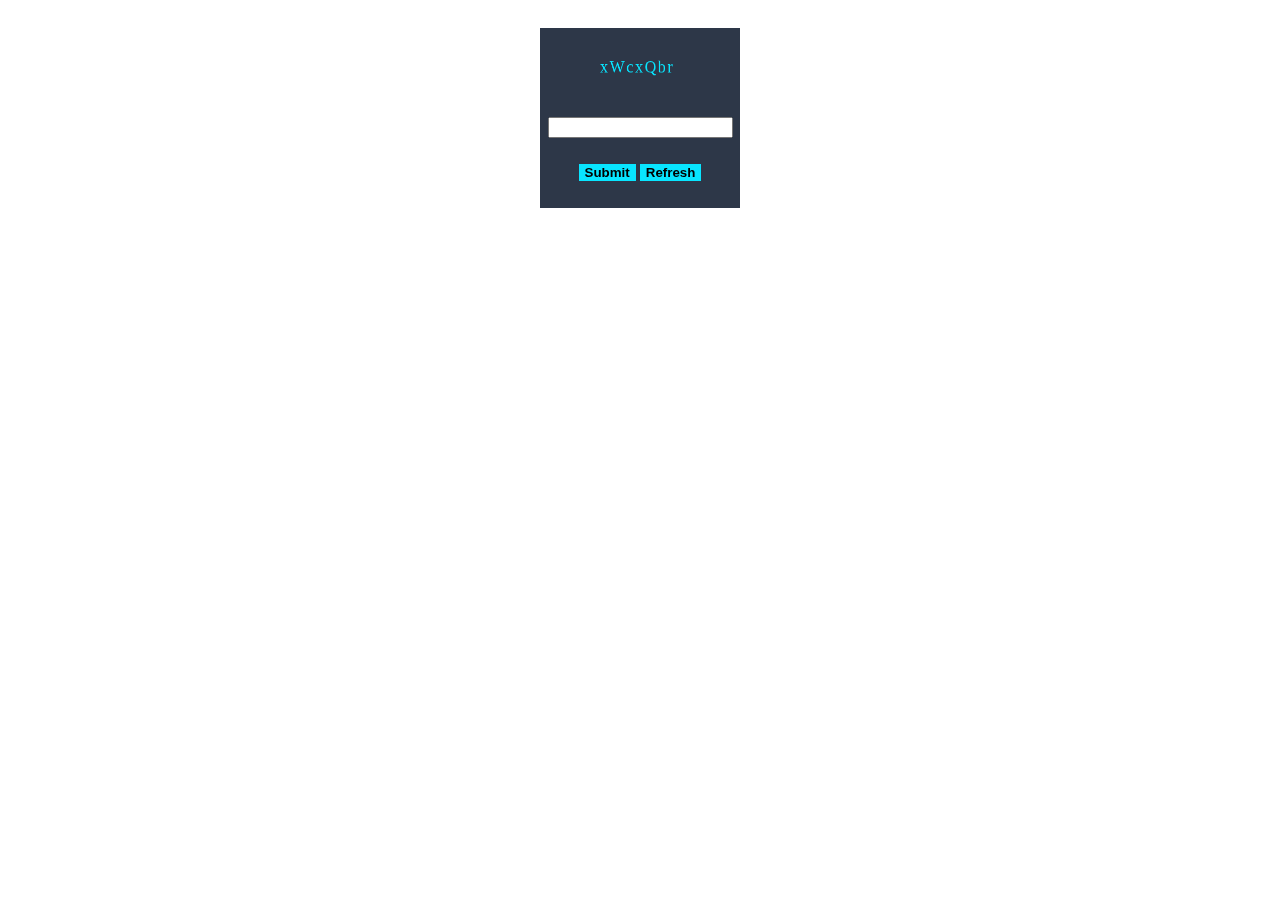
<file: Capthca-Page/index.html>
<html>
  <head>
    <link rel="stylesheet" href="/Capthca-Page/style.css" />
  </head>
  <body>
    <div class="center">
      <div id="captchaBackground">
        <canvas id="captcha">captcha text</canvas>
        <input id="textBox" type="text" name="text" />
        <div id="buttons">
          <input id="submitButton" type="submit" />
          <button id="refreshButton" type="submit">Refresh</button>
        </div>
        <span id="output"></span>
      </div>
    </div>
  </body>
  <script src="/Capthca-Page/index.js"></script>
</html>
</file>
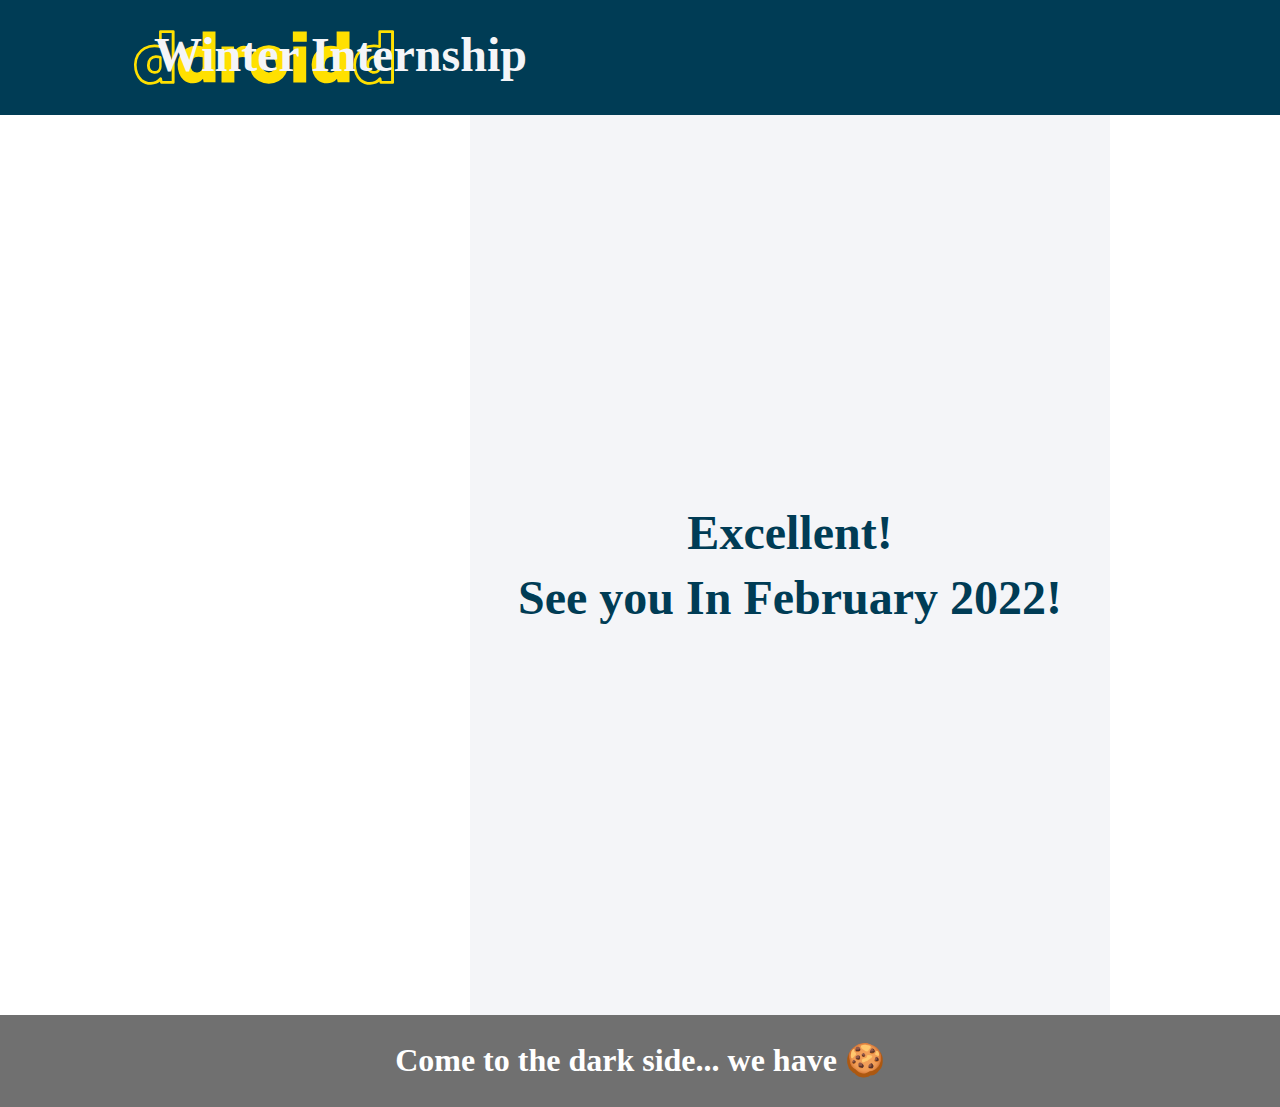
<file: Third-Page/index.html>
<html>
  <head>
    <link rel="stylesheet" href="/Third-Page/style.css" />
  </head>
  <body>
    <!-- Header Code Start Here -->
    <header>
      <div class="container">
        <a href="/First-Page/index.html">
          <img src="/First-Page/images/ddroidd_logo.svg" alt="" />
        </a>
        <h1 class="top-text">Winter Internship</h1>
      </div>
    </header>
    <!-- Header Code End Here -->
    <section>
      <div class="text">
        <h1 class="center-text">Excellent!<br />See you In February 2022!</h1>
      </div>
    </section>
    <!-- FOOTER CODE Start HERE -->
    <footer>
      <h1 class="footer-text">Come to the dark side... we have 🍪</h1>
    </footer>
    <!-- FOOTER CODE END HERE -->
  </body>
  <script src="/Third-Page/index.js"></script>
</html>
</file>
<file: Capthca-Page/style.css>
/*Captcha Submit*/
#captchaBackground {
  height: 180px;
  width: 200px;
  background-color: #2d3748;
  display: flex;
  align-items: center;
  justify-content: center;
  flex-direction: column;
}
#captchaHeading {
  color: blue;
}
#captcha {
  height: 80%;
  width: 80%;
  font-size: 30px;
  letter-spacing: 3px;
  margin: auto;
  display: block;
  top: 0;
  bottom: 0;
  left: 0;
  right: 0;
}
.center {
  display: flex;
  flex-direction: column;
  align-items: center;
  position: relative;
  top: 20px;
}
#submitButton {
  margin-top: 2em;
  margin-bottom: 2em;
  background-color: #08e5ff;
  border: 0px;
  font-weight: bold;
}
#refreshButton {
  background-color: #08e5ff;
  border: 0px;
  font-weight: bold;
}
#textBox {
  height: 25px;
}
.incorrectCaptcha {
  color: #ff0000;
}
.correctCaptcha {
  color: #7fff00;
}
/*Captcha Submit*/
</file>
<file: Third-Page/style.css>
* {
  margin: 0;
}
/*CSS for HEADER Start HERE*/
header {
  width: 100%;
  height: 115px;
  background: #003c55;
}
.container {
  display: flex;
  justify-content: space-between;
}
.top-text {
  position: relative;
  width: 426px;
  height: 65px;
  font-size: 48px;
  color: #f4f5f8;
  right: 700px;
  top: 27;
}
img {
  left: 134px;
  position: relative;
}
/*CSS for HEADER END HERE*/
.text {
  position: relative;
  left: 470px;
  background: #f4f5f8;
  text-align: center;
  height: 100%;
  display: flex;
  justify-content: center;
  align-items: center;
  width: 50%;
}
.center-text {
  font: normal normal bold 48px/65px Open Sans;
  letter-spacing: 0px;
  color: #003c55;
}
/* CSS for FOOTER START HERE */
footer {
  background: #707070;
  height: 90px;
  display: flex;
  justify-content: center;
  border: 1px solid #707070;
}
.footer-text {
  padding: 25px;
  color: white;
}
/* CSS for FOOTER ENDS HERE */
</file>
